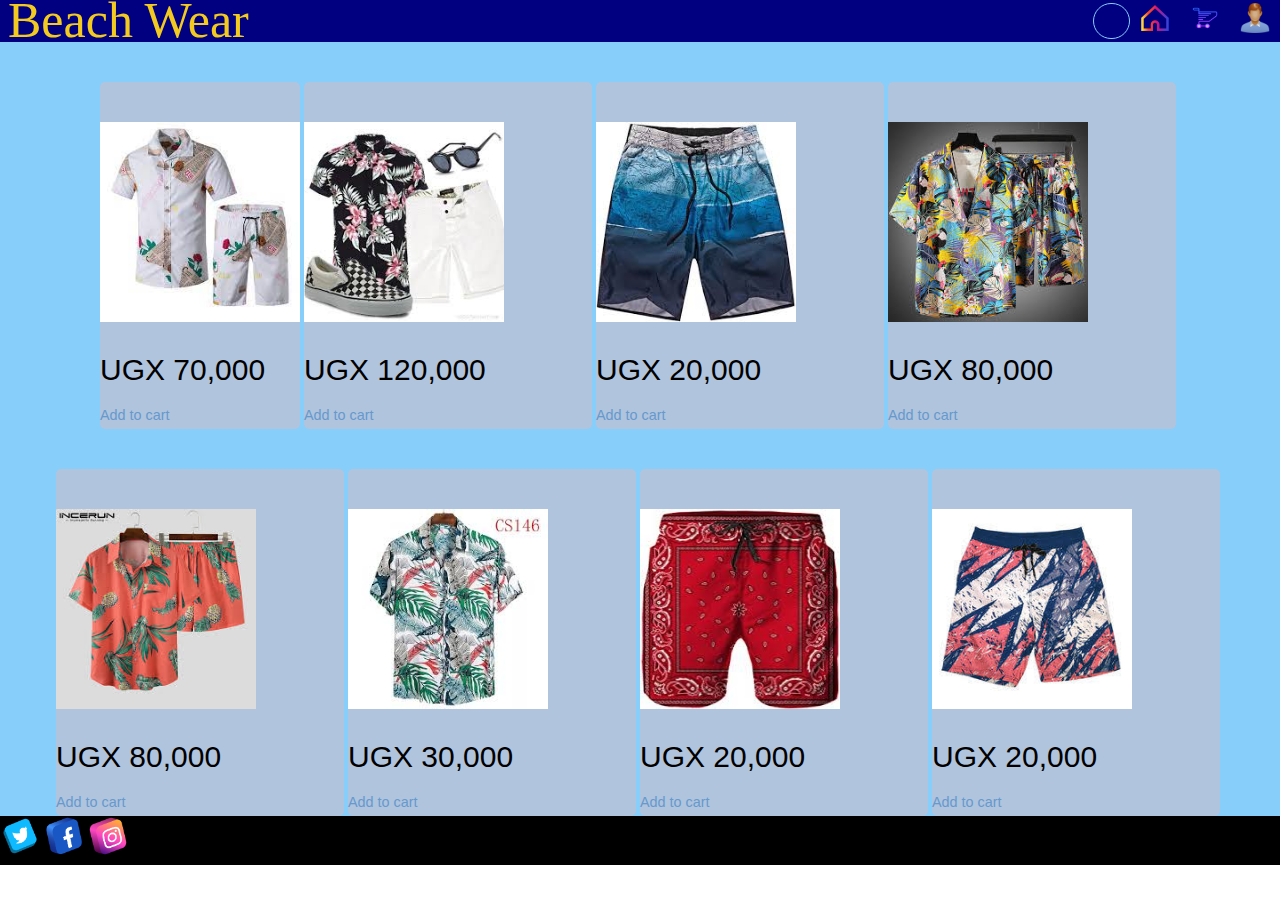
<file: beach.html>
<!DOCTYPE html>
<html lang="en">
<head>
    <meta charset="UTF-8">
    <meta http-equiv="X-UA-Compatible" content="IE=edge">
    <meta name="viewport" content="width=device-width, initial-scale=1.0">
    <link rel="stylesheet" href="https://cdn.jsdelivr.net/npm/bootstrap@4.5.3/dist/css/bootstrap.min.css" integrity="sha384-TX8t27EcRE3e/ihU7zmQxVncDAy5uIKz4rEkgIXeMed4M0jlfIDPvg6uqKI2xXr2" crossorigin="anonymous">
   
    <link rel="stylesheet" href="Sneakers.css">

   
    <title>Solnet Fashionz | Beach Wear</title>
</head>
<body>

    <nav class="navbar">
        <div class="brand-title" >Beach Wear </div>
        
        <div class="navbar-links">
            <ul>
                <form id="demo-2">
                    <input type="search" placeholder="Search">
                    <br>
                </form>
                <li><a href="index.html"><img src="home.png" alt="" width="30px"></a></li>
                <li><a href="cart.html"><img src="cart.png" alt="" width="30px"></a></li>
              
                <li><a href="sign.html"><img src="user.png" alt="" width="30px"></a></li>
            </ul>
        </div>
    </nav>

    <div class="help">
    <div class="card" >
        
        <div class="card-body">
          <h5 class="card-title"></h5>
          <img class="card-img-top" src="bb1.jpg" alt="Card image cap">
          <br><br>
          <p class="card-text">UGX 70,000</p>
          
          <a href="#" class="btn btn-primary">Add to cart</a>
        </div>
      </div>
      &nbsp;

      <div class="card" style="width: 18rem;">
        
        <div class="card-body">
          <h5 class="card-title"></h5>
          <img class="card-img-top" src="bb2.jpg" alt="Card image cap">
          <br><br>
          <p class="card-text">UGX 120,000</p>
          
          <a href="#" class="btn btn-primary">Add to cart</a>
        </div>
      </div>
      &nbsp;
      <div class="card" style="width: 18rem;">
        
        <div class="card-body">
          <h5 class="card-title"></h5>
          <img class="card-img-top" src="bb3.jpg" alt="Card image cap">
          <br><br>
          <p class="card-text">UGX 20,000</p>
          
          <a href="#" class="btn btn-primary">Add to cart</a>
        </div>
      </div>
      &nbsp;
      <div class="card" style="width: 18rem;">
        
        <div class="card-body">
          <h5 class="card-title"></h5>
          <img class="card-img-top" src="bb4.jpg" alt="Card image cap">
          <br><br>
          <p class="card-text">UGX 80,000</p>
          
          <a href="#" class="btn btn-primary">Add to cart</a>
        </div>
      </div>
      &nbsp;
      <div class="card" style="width: 18rem;">
        
        <div class="card-body">
          <h5 class="card-title"></h5>
          <img class="card-img-top" src="bb5.jpg" alt="Card image cap">
          <br><br>
          <p class="card-text">UGX 80,000</p>
          
          <a href="#" class="btn btn-primary">Add to cart</a>
        </div>
      </div>
      &nbsp;
      <div class="card" style="width: 18rem;">
        
        <div class="card-body">
          <h5 class="card-title"></h5>
          <img class="card-img-top" src="bb6.jpg" alt="Card image cap">
          <br><br>
          <p class="card-text">UGX 30,000</p>
          
          <a href="#" class="btn btn-primary">Add to cart</a>
        </div>
      </div>
      &nbsp;
      <div class="card" style="width: 18rem;">
        
        <div class="card-body">
          <h5 class="card-title"></h5>
          <img class="card-img-top" src="bb7.jpg" alt="Card image cap">
          <br><br>
          <p class="card-text">UGX 20,000</p>
          
          <a href="#" class="btn btn-primary">Add to cart</a>
        </div>
      </div>
      &nbsp;
      <div class="card" style="width: 18rem;">
        
        <div class="card-body">
          <h5 class="card-title"></h5>
          <img class="card-img-top" src="bb8.jpg" alt="Card image cap">
          <br><br>
          <p class="card-text">UGX 20,000</p>
          
          <a href="#" class="btn btn-primary">Add to cart</a>
        </div>
      </div>
      &nbsp;
     
        
     
      </div>

      <div class="bottom-nav">
      <nav class="nav flex-row">
        <a class="nav-link active" href="#"><img src="Twitter-logo-3D--PNG.png" alt="" class="btm"></a>
        <a class="nav-link" href="#"><img src="Facebook-logo-3d-button-social-media-png-3.png" alt="" class="btm"></a>
        <a class="nav-link" href="#"><img src="Instagram-logo-3d-button-social-media-png.png" alt="" class="btm"></a>
        
      </nav>
</div>
      
</body>
</html>
</file>
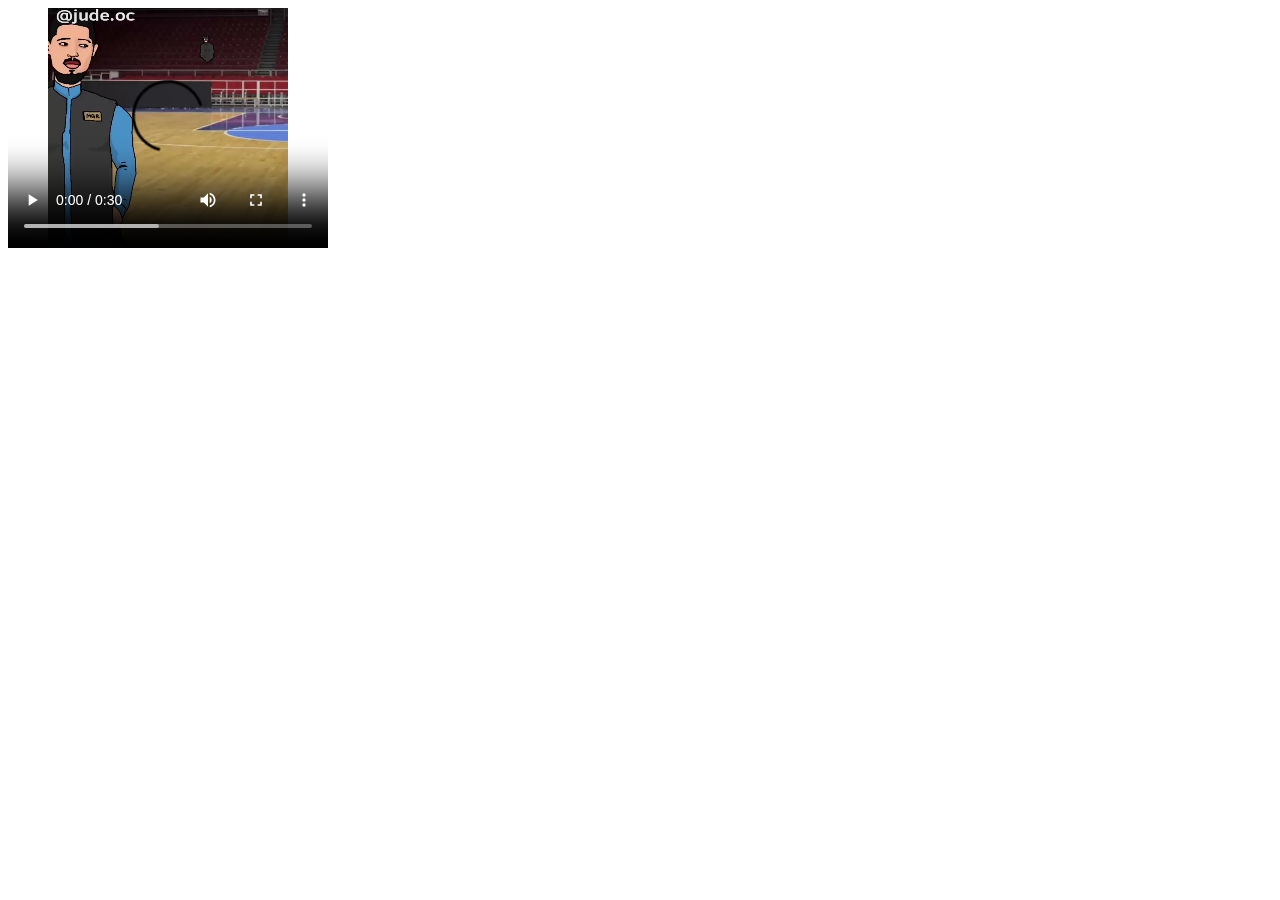
<file: contact.html>
<!DOCTYPE html>
<html lang="en">
<head>
    <meta charset="UTF-8">
    <meta http-equiv="X-UA-Compatible" content="IE=edge">
    <meta name="viewport" content="width=device-width, initial-scale=1.0">
    <title>Document</title>
</head>
<body>
   
    <video width="320" height="240" controls>
        <source src="video.mp4" type="video/mp4">
        <source src="movie.ogg" type="video/ogg">
      Your browser does not support the video tag.
      </video>
</body>
</html>
</file>
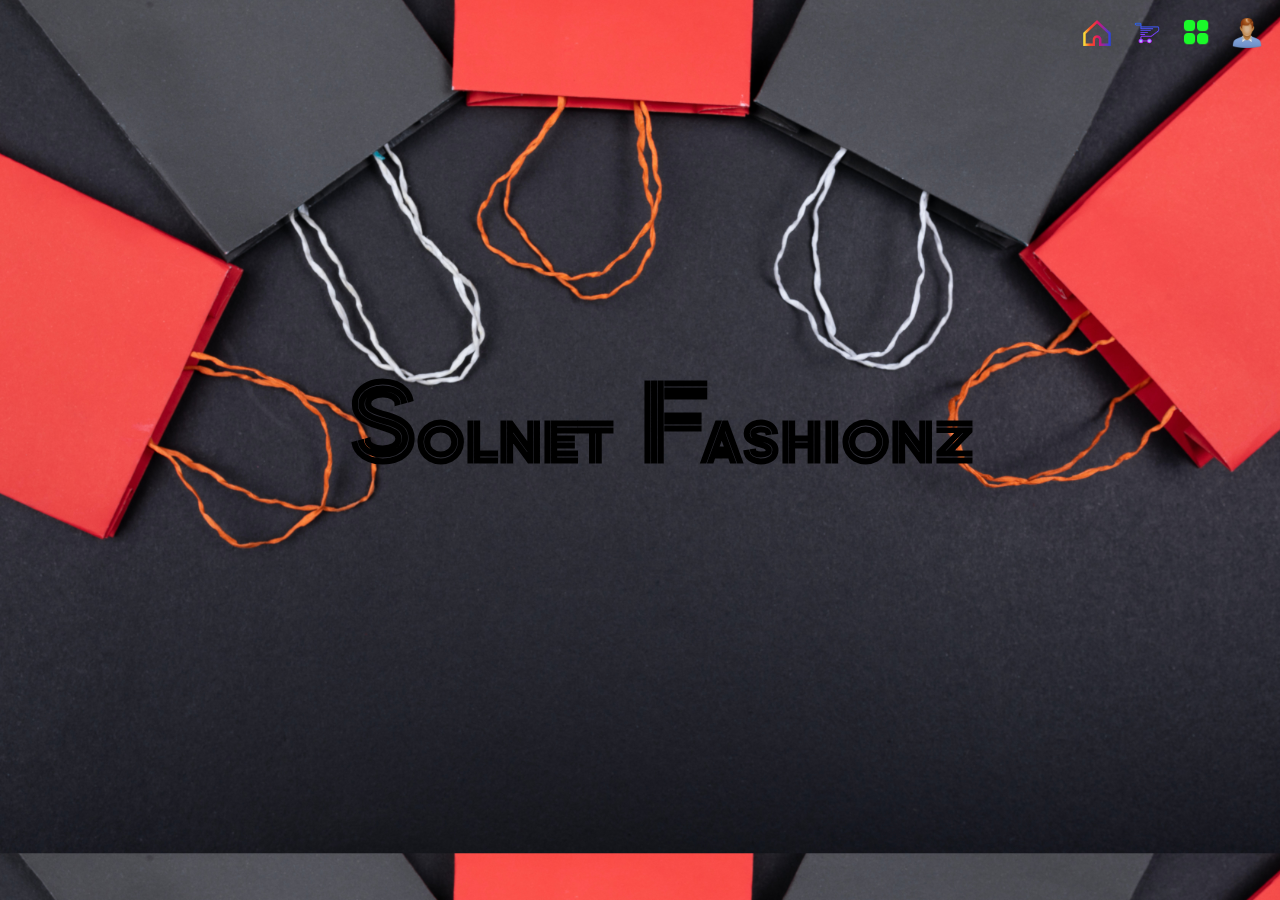
<file: cover.html>
<!DOCTYPE html>
<html lang="en">
<head>
    <meta charset="UTF-8">
    <meta http-equiv="X-UA-Compatible" content="IE=edge">
    <meta name="viewport" content="width=device-width, initial-scale=1.0">
    <link rel="stylesheet" href="https://fonts.googleapis.com/css?family=Zen Tokyo Zoo">
    <title>Document</title>
    
    <link rel="stylesheet" href="cover.css">
</head>
<body>
    <h1 >Solnet Fashionz</h1>
    <nav class="navbar">
        
        <a href="#" class="toggle-button"> 
            <span class="bar"></span>
            <span class="bar"></span>
            <span class="bar"></span>
        </a>
        <div class="navbar-links">
            <ul>
                <li><a href="index.html"><img src="home.png" alt="" width="30px"></a></li>
                <li><a href="cart.html"><img src="cart.png" alt="" width="30px"></a></li>
                <li><a href="category.html"><img src="category.png" alt="" width="30px"></a></li>
                <li><a href="sign.html"><img src="user.png" alt="" width="30px"></a></li>
            </ul>
        </div>
    </nav>
</body>
</html>
</file>
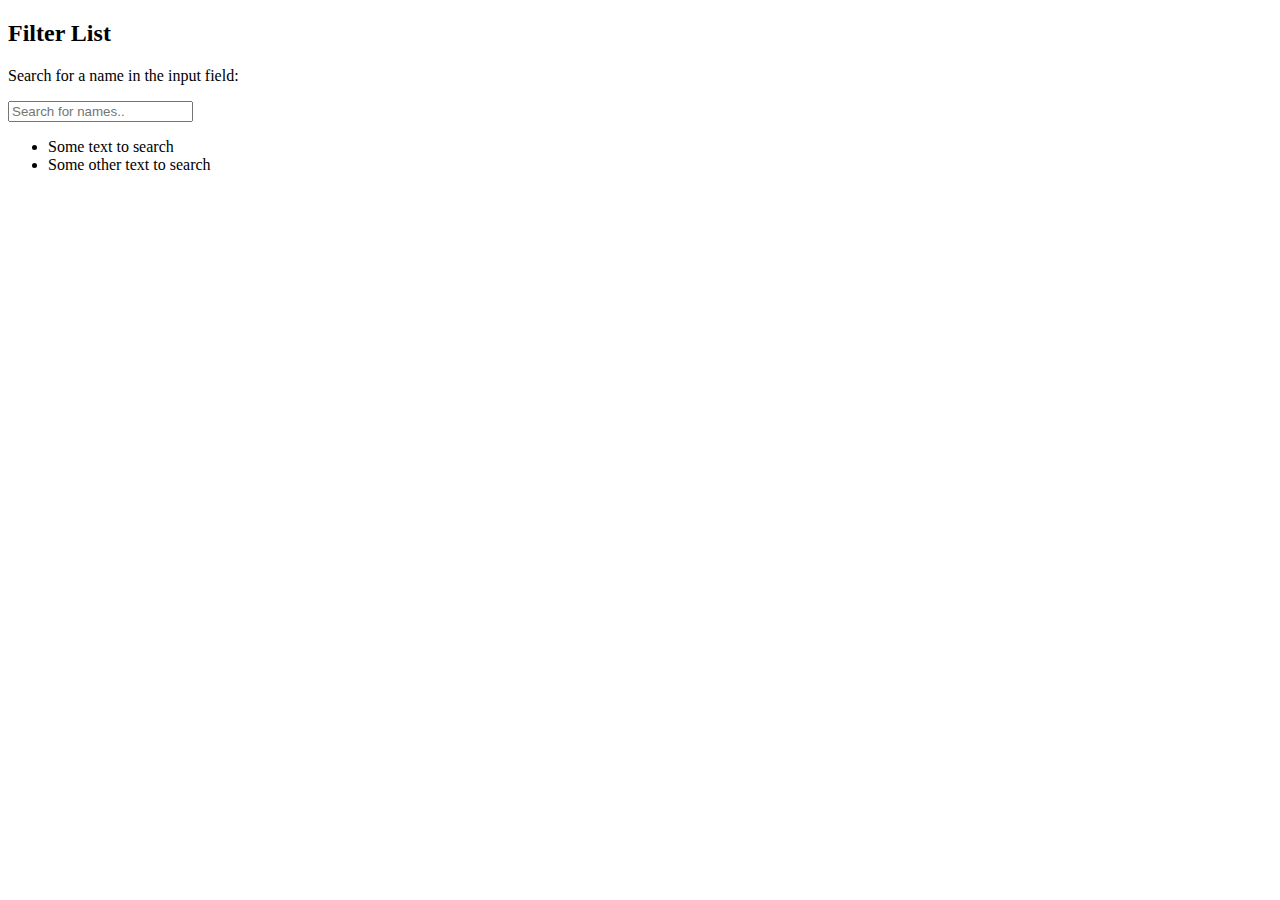
<file: new.html>
<!DOCTYPE html>
<html>
<meta charset="utf-8">
<script src="https://www.w3schools.com/lib/w3.js"></script>
<title></title>
<body>

<h2>Filter List</h2>

<p>Search for a name in the input field:</p>

<input oninput="w3.filterHTML('#id01', 'li', this.value)" placeholder="Search for names..">

<ul id="id01">
   <li>Some text to search</li>
   <li>Some other text to search</li>
</ul>

</body>
</html>
</file>
<file: Sneakers.css>
*{
    box-sizing: border-box;
}

.help{
    display: flex;
    flex-direction: row;
    flex-wrap: wrap;
    justify-content: center;
    align-content: space-around;
    background-color: lightskyblue;
}

.navbar{
    display: flex;
    justify-content: space-between;
    align-items: center;
    background-color:  navy;
    
    color: white;
   ;
}

.brand-title{
    font-size:50px;
    margin: .5rem;
    font-family: Zen Tokyo Zoo;
    color: #f3ca20;
}
.navbar-links ul{
    margin: 0;
    padding: 0;
    display: flex;
   
}
.navbar-links li{
    list-style: none; 
    font-size: 30px;
    
}
.navbar-links li a{
    text-decoration: none;
    
   padding-left: 10px;
   padding-right: 10px;
    display: block;
    
   
}
.navbar-links li :hover{
    font-size: 50px;
   
}
body {
	background: #fff;
	color: #666;
	font: 90%/180% Arial, Helvetica, sans-serif;
	
	
	margin: 0 auto;
}
a {
	color: #69C;
	text-decoration: none;
}
a:hover {
	color: #F60;
}
h1 {
	font: 1.7em;
	line-height: 110%;
	color: #000;
}
p {
	margin: 0 0 20px;
}


input {
	outline: none;
}
input[type=search] {
	-webkit-appearance: textfield;
	-webkit-box-sizing: content-box;
	font-family: inherit;
	font-size: 100%;
}
input::-webkit-search-decoration,
input::-webkit-search-cancel-button {
	display: none; 
}


input[type=search] {
	background:  url(https://static.tumblr.com/ftv85bp/MIXmud4tx/search-icon.png) no-repeat 9px center;
	border: solid 1px lightskyblue;
	padding: 9px 10px 9px 32px;
	width: 55px;
	
	-webkit-border-radius: 10em;
	-moz-border-radius: 10em;
	border-radius: 10em;
	
	-webkit-transition: all .5s;
	-moz-transition: all .5s;
	transition: all .5s;
}
input[type=search]:focus {
	width: 130px;
	background-color: #fff;
	border-color: #66CC75;
	
	-webkit-box-shadow: 0 0 5px rgba(109,207,246,.5);
	-moz-box-shadow: 0 0 5px rgba(109,207,246,.5);
	box-shadow: 0 0 5px rgba(109,207,246,.5);
}



/* Demo 2 */
#demo-2 input[type=search] {
	width: 15px;
	padding-left: 10px;
	color: transparent;
	cursor: pointer;
}
#demo-2 input[type=search]:hover {
	background-color: #fff;
}
#demo-2 input[type=search]:focus {
	width: 130px;
	padding-left: 32px;
	color: #000;
	background-color: #fff;
	cursor: auto;
}
#demo-2 input:-moz-placeholder {
	color: transparent;
}
#demo-2 input::-webkit-input-placeholder {
	color: transparent;
}
.bottom-nav{
    background-color: black;
}
.btm{
    width: 40px;
}
.card-img-top{
    width: 200px;
    height: 200px;
    justify-content: center;
}
.btn {
    background-color: lightskyblue);
}
.card-body{
    background-color: lightsteelblue;
    border-radius: 5px;
    
}
.card{

}
.card-title{
    color: mediumblue;
    display: flex;
    justify-content: center;
    font-size: x-large;
}
.card-text{
    font-size: 30px;
    color: black;
    
}
</file>
<file: cover.css>
body{background-image:url('tamanna-rumee-eD1RNYzzUxc-unsplash.jpg');
background-position:;
background-size: cover;
}
h1{
    font-family: Zen Tokyo Zoo;
    position: absolute;
    left: 350px;
    top: 300px;
    font-size: 100px;
    
}
.navbar{
    display: flex;
    justify-content: space-between;
    align-items: center;
    
   
    color: white;
   }
   
   .navbar-links ul{
       margin: 0;
       padding: 0;
       display: flex;
      
   }
   .navbar-links li{
       list-style: none; 
       
   }
   .navbar-links li a{
       text-decoration: none;
       
      padding: 10px;
       display: block;
       
      
   }
   .navbar-links li :hover{
       
       background-color:black;
       border-radius: 50%;
       
   }
</file>
